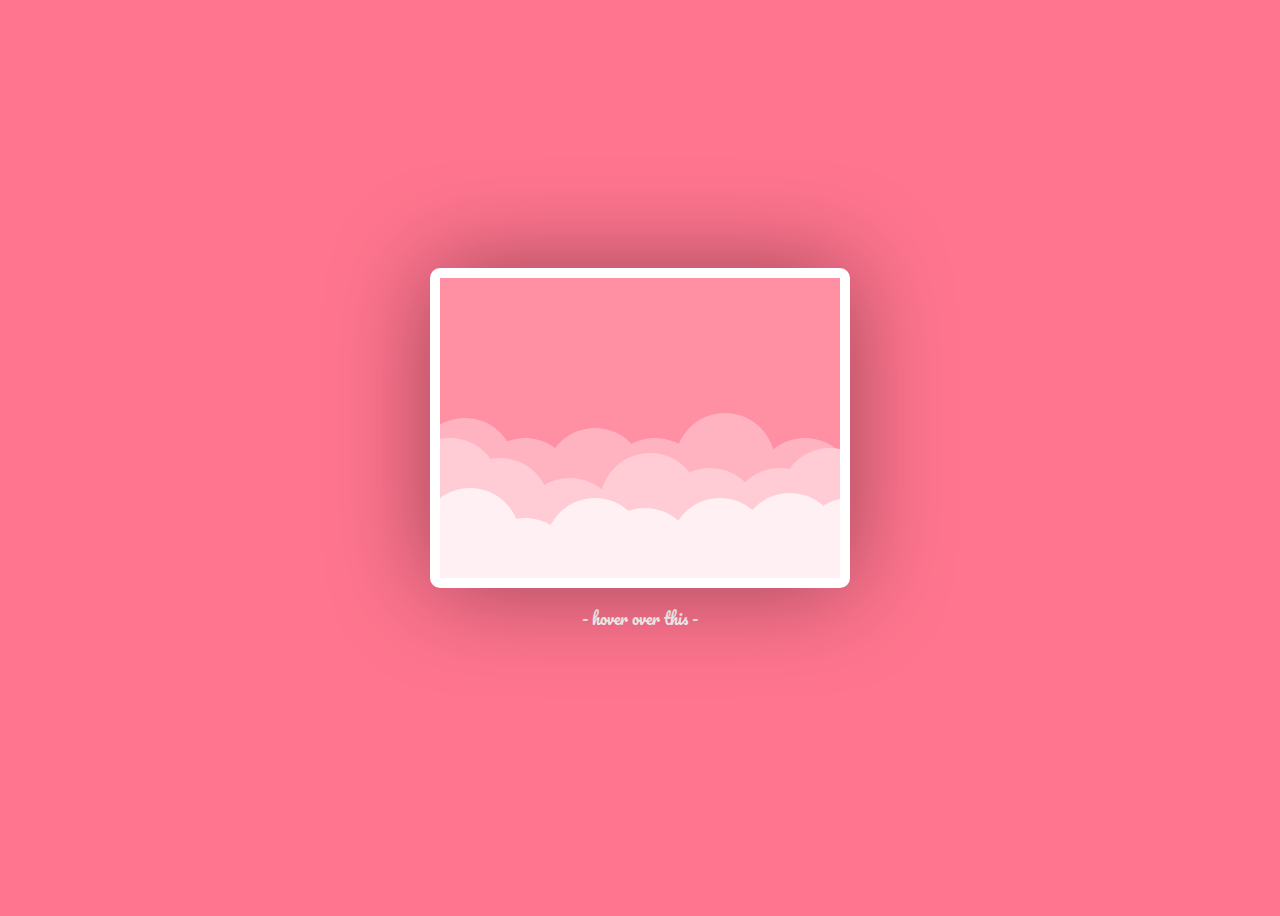
<file: index.html>
<!DOCTYPE html>
<html lang="zh-cn" >
<head>
  <meta charset="UTF-8">
  <title>love</title>
  <link rel="stylesheet" href="./style.css">

</head>
<body>
<!-- partial:index.partial.html -->
<div class="happy-valentines">
<div class="valentines-day-card">
  <div class="clouds"></div>
  <div class="hearts">
    <div class="heartOne">
      <div class="left-side"></div>
      <div class="right-side"></div>
    </div>
    <div class="heartTwo">
      <div class="left-side"></div>
      <div class="right-side"></div>
    </div>
        <div class="heartThree">
      <div class="left-side"></div>
      <div class="right-side"></div>
    </div>
     <div class="heartFour">
      <div class="left-side"></div>
      <div class="right-side"></div>
    </div>
     <div class="heartFive">
     <div class="left-side"></div>
      <div class="right-side"></div>
    </div>
  </div>
  <div class="text"><span>Happy Valentine's</br> Day!</div>
</div>
<p id="1" class="hover">- hover over this -</p>
</div>
<script>
  let btn1=document.getElementById('1')
  btn1.onclick=function(){
      window.location.href="love-time/index.html";
      return false;
  }
</script>
<!-- partial -->
  
</body>
</html>
</file>
<file: style.css>
@import url('https://fonts.googleapis.com/css2?family=Pacifico&display=swap');

body {
  height: 100vh;
  display: flex;
  align-items: center;
  justify-content: center;
  background-color: #ff758f;
}

.valentines-day-card {
  position: relative;
  width: 400px;
  height: 300px;
  background-color: #ff8fa3;
  overflow: hidden;
  border:10px solid white;
  border-radius:10px;
  box-shadow: 0 0 100px rgba(0,0,0,.4);
}

.valentines-day-card:before {
  content:"";
  position: absolute;
  background-color: #ffb3c1;
  width:100px;
  height:100px;
  border-radius:50%;
  top:140px;
  left:-25px;
  box-shadow:60px 20px #ffb3c1,130px 10px #ffb3c1, 190px 20px #ffb3c1,260px -5px #ffb3c1, 340px 20px #ffb3c1;
}

.valentines-day-card:after {
  content:"";
  position: absolute;
  background-color: #ffccd5;
  width:100px;
  height:100px;
  border-radius:50%;
  top:160px;
  left:-40px;
  box-shadow: 50px 20px #ffccd5,120px 40px #ffccd5, 200px 15px #ffccd5,260px 30px #ffccd5, 330px 30px #ffccd5,380px 10px #ffccd5;
}

.clouds {
  position: absolute;
  width:100px;
  height:100px;
  border-radius:50%;
  background-color: #fff0f3;
  z-index:5;
  top:210px;
  left:-20px;
  box-shadow: 55px 30px #fff0f3, 125px 10px #fff0f3,175px 20px #fff0f3, 250px 10px #fff0f3, 320px 5px #fff0f3, 380px 10px #fff0f3;
}

.hearts {
  position: absolute;
  z-index:2;
}

.heartOne {
  position: absolute;
  left:100px;
  top:250px;
  animation: up 4s linear forwards 1s;
}

.heartTwo {
  position: absolute;
  left:270px;
  top:230px;
  animation: up 5s linear forwards 1.8s;
}

.heartThree {
  position: absolute;
  left:85px;
  top:415px;
  animation: up 5s linear forwards 3s;
}

.heartFour {
  position: absolute;
  left:320px;
  top:380px;
  animation: upTwo 9s linear infinite 3.5s;
}

.heartFive {
  position: absolute;
  left:150px;
  top:400px;
  animation: upTwo 13s linear infinite 4.5s;
}

.right-side:before, .right-side:after {
  position: absolute;
  content:"";
  transform-origin: left;
  animation: move 1s ease infinite;
}

.right-side:before {
  border-radius:50% 50% 50% 0;
  width:21px;
  height:20px;
  background-color: #c9184a;
  left:-0.26px;
}

.right-side:after {
  height:0;
  width:0;
  border-bottom:10px solid transparent;
  border-left: 15px solid #c9184a;
  top:19px;
  left:-0.26px;
}

@keyframes move {
  0%, 100% {transform: rotateY(0);}
  50% {transform: rotateY(-45deg);}
}

.left-side:before, .left-side:after {
  position: absolute;
  content:"";
  transform-origin: right;
  animation: move 1s ease infinite;
}

.left-side:before {
  border-radius:50% 50% 0 50%;
  width:20px;
  height:20px;
  left:-20.7px;
  background-color: #ff4d6d;
}

.left-side:after {
  height:0;
  width:0;
  left:-15px;
  border-bottom:10px solid transparent;
  border-right: 15px solid #ff4d6d;
  top:19px;
}

@keyframes up {
  0% {transform: translateY(0);}
  100% {transform: translateY(-200px);}
}

@keyframes upTwo {
  0% {transform: translateY(0);}
  100% {transform: translateY(-450px);}
}

.text {
  position: absolute;
  color: #800f2f;
  font-size:30px;
  font-family: 'Pacifico', cursive;
  line-height:1;
  text-align: center;
  width:380px;
  left:10px;
  z-index:3;
  top:320px;
  animation: up 1s ease forwards;
  transition: .2s;
}

.hover {
  color: white;
  font-family: 'Pacifico', cursive;
  text-align: center;
}

.text:hover span {
  display: none;
}

.text:hover:before {
  content:"Remember not to eat too much candy—you're sweet enough already.";
  font-size:25px;

}
</file>
